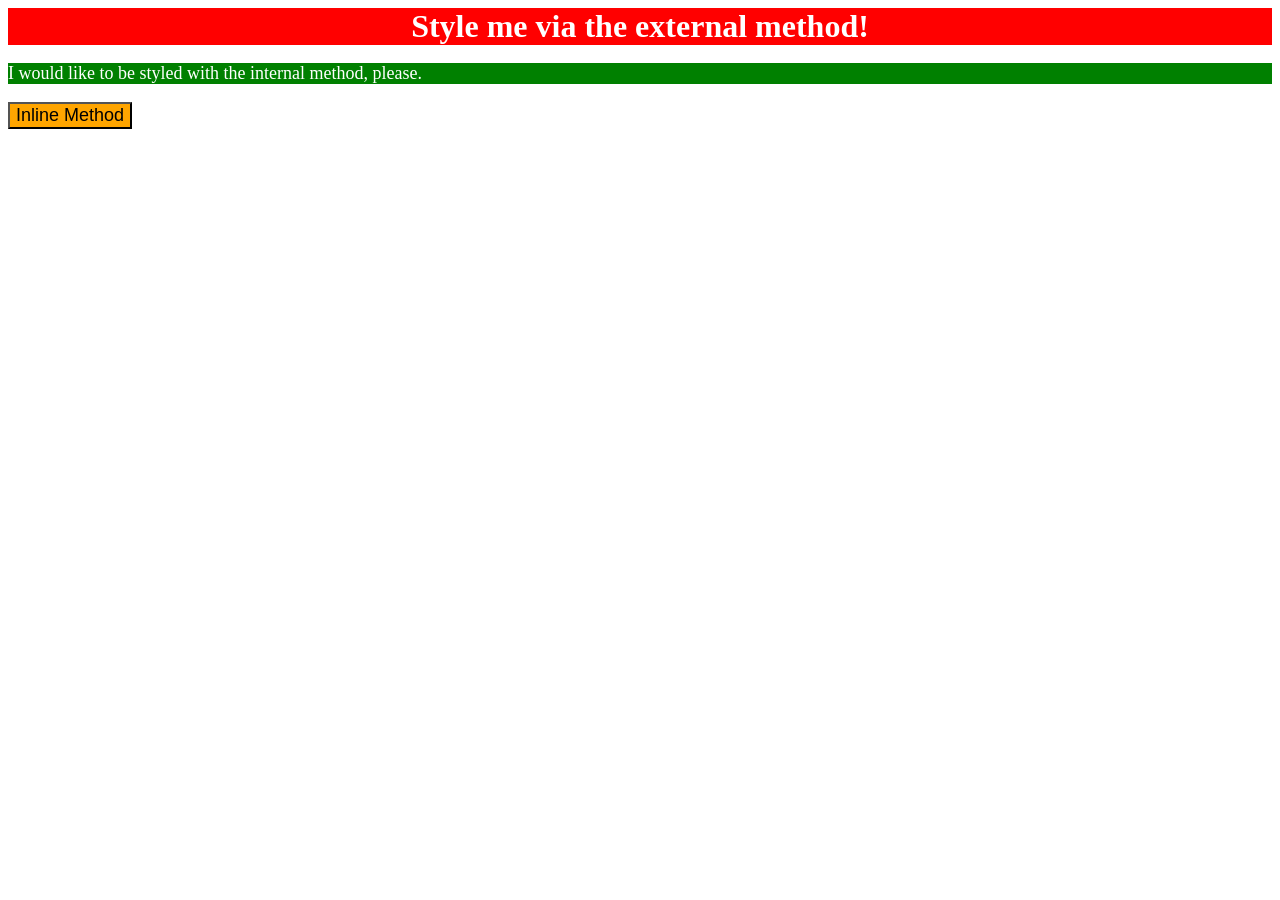
<file: foundations/intro-to-css/01-css-methods/index.html>
<!doctype html>
<html lang="en">
  <head>
    <meta charset="UTF-8" />
    <meta http-equiv="X-UA-Compatible" content="IE=edge" />
    <meta name="viewport" content="width=device-width, initial-scale=1.0" />
    <link rel="stylesheet" href="styles.css" />
    <title>Methods for Adding CSS</title>
    <style>
      p {
        background-color: green;
        color: white;
        font-size: 18px;
      }
    </style>
  </head>
  <body>
    <div>Style me via the external method!</div>
    <p>I would like to be styled with the internal method, please.</p>
    <button style="background-color: orange; font-size: 18px">
      Inline Method
    </button>
  </body>
</html>
</file>
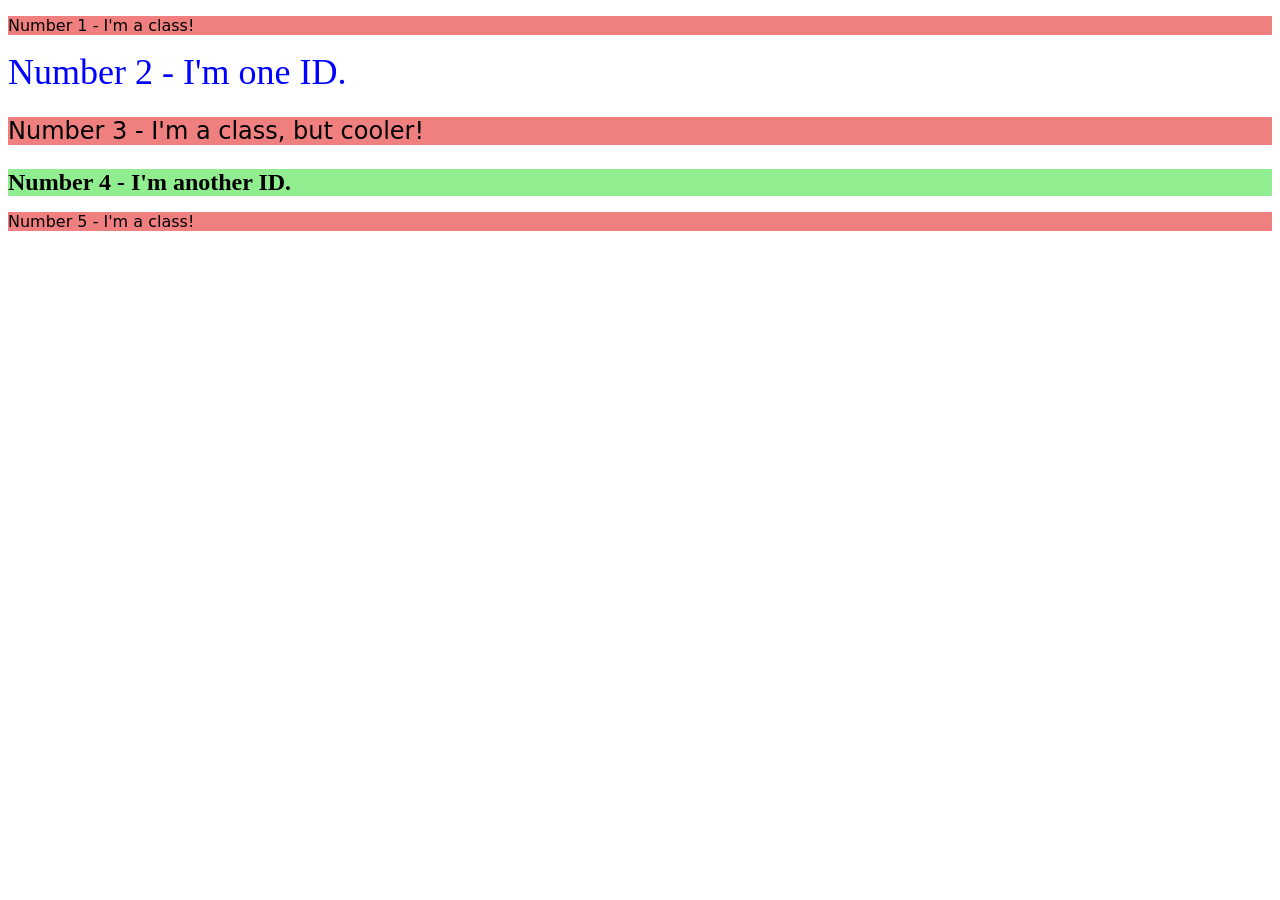
<file: foundations/intro-to-css/02-class-id-selectors/index.html>
<!DOCTYPE html>
<html lang="en">
  <head>
    <meta charset="UTF-8">
    <meta http-equiv="X-UA-Compatible" content="IE=edge">
    <meta name="viewport" content="width=device-width, initial-scale=1.0">
    <title>Class and ID Selectors</title>
    <link rel="stylesheet" href="style.css">
  </head>
  <body>
    <p class="redp">Number 1 - I'm a class!</p>
    <div id="bluebig">Number 2 - I'm one ID.</div>
    <p class="redp bigredp">Number 3 - I'm a class, but cooler!</p>
    <div id="greendiv">Number 4 - I'm another ID.</div>
    <p class="redp">Number 5 - I'm a class!</p>
  </body>
</html>
</file>
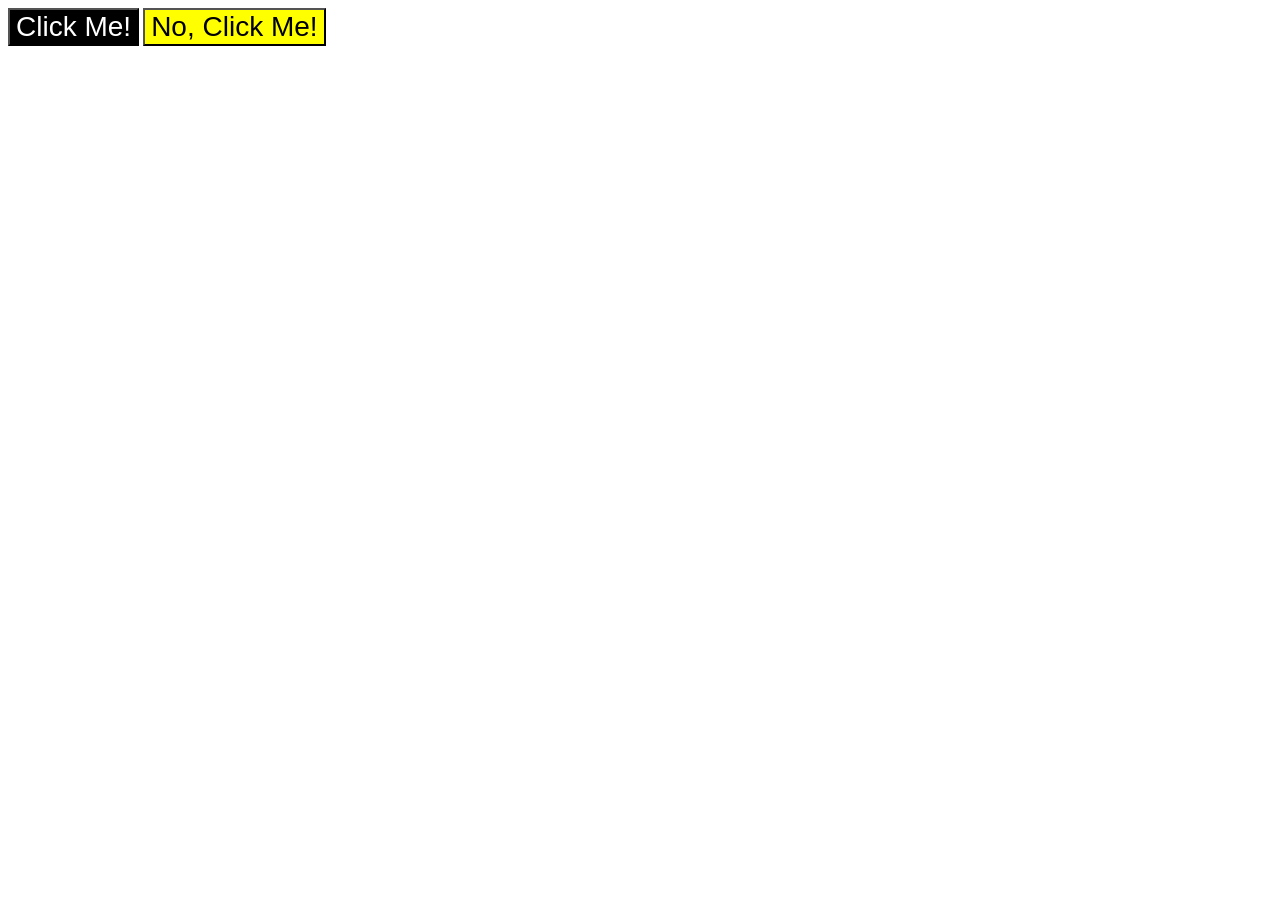
<file: foundations/intro-to-css/03-grouping-selectors/index.html>
<!DOCTYPE html>
<html lang="en">
  <head>
    <meta charset="UTF-8">
    <meta http-equiv="X-UA-Compatible" content="IE=edge">
    <meta name="viewport" content="width=device-width, initial-scale=1.0">
    <title>Grouping Selectors</title>
    <link rel="stylesheet" href="style.css">
  </head>
  <body>
    <button class="blackbutton">Click Me!</button>
    <button class="yellowbutton">No, Click Me!</button>
  </body>
</html>
</file>
<file: foundations/intro-to-css/01-css-methods/styles.css>
div {
    background-color: red;
    color: white;
    font-size: 32px;
    text-align: center;
    font-weight: 700;
}
</file>
<file: foundations/intro-to-css/02-class-id-selectors/style.css>
.redp {
  background-color: #f08080;
  font-family:
    Verdana,
    'Dejavu Sans',
    sans-serif;
}
#bluebig {
  font-size: 36px;
  color: #0000ff;
}
.bigredp {
    font-size: 24px;
}
#greendiv{
    background-color: #90ee90;
    font-size: 24px;
    font-weight: 700;
}
</file>
<file: foundations/intro-to-css/03-grouping-selectors/style.css>
.yellowbutton,
.blackbutton {
  font-size: 28px;
  font-family: Helvetica, "Times New Roman", sans-serif;
}

.yellowbutton {
  background-color: yellow;
}
.blackbutton {
  background-color: black;
  color: white;
}
</file>
